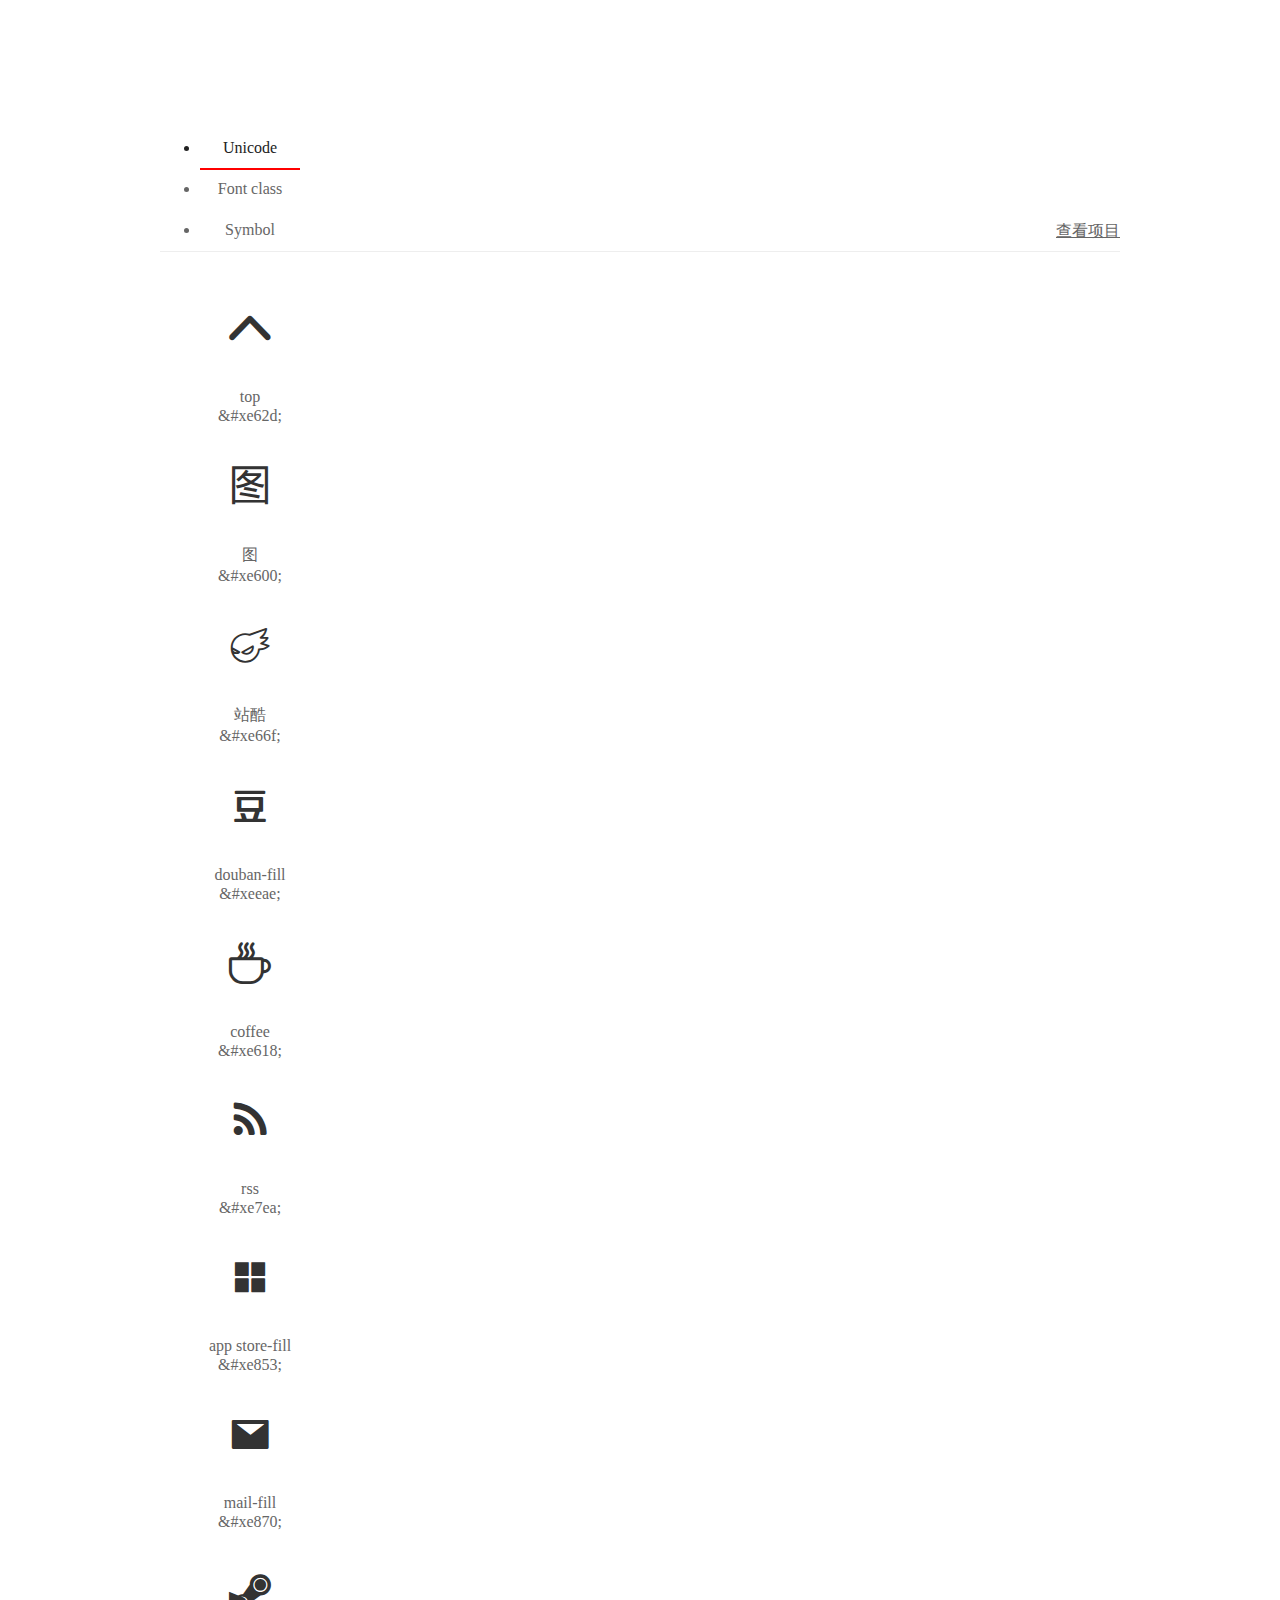
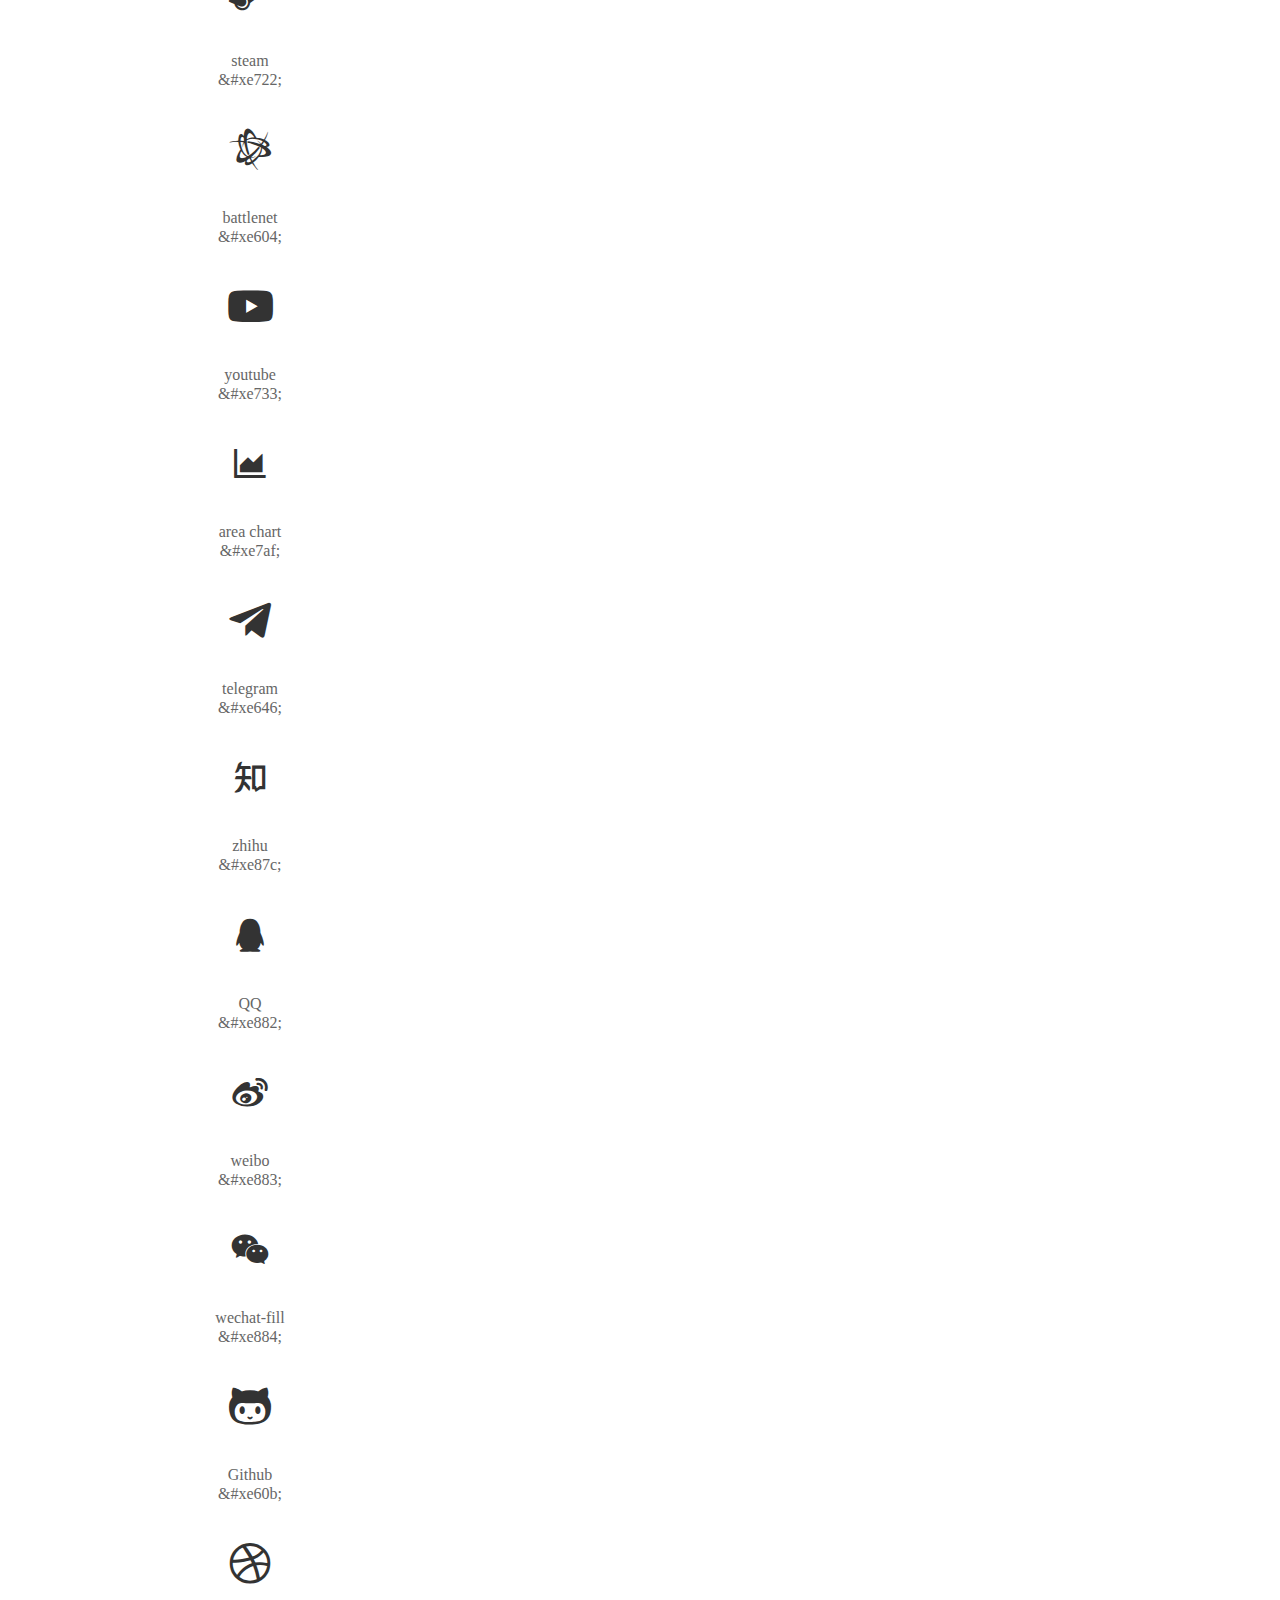
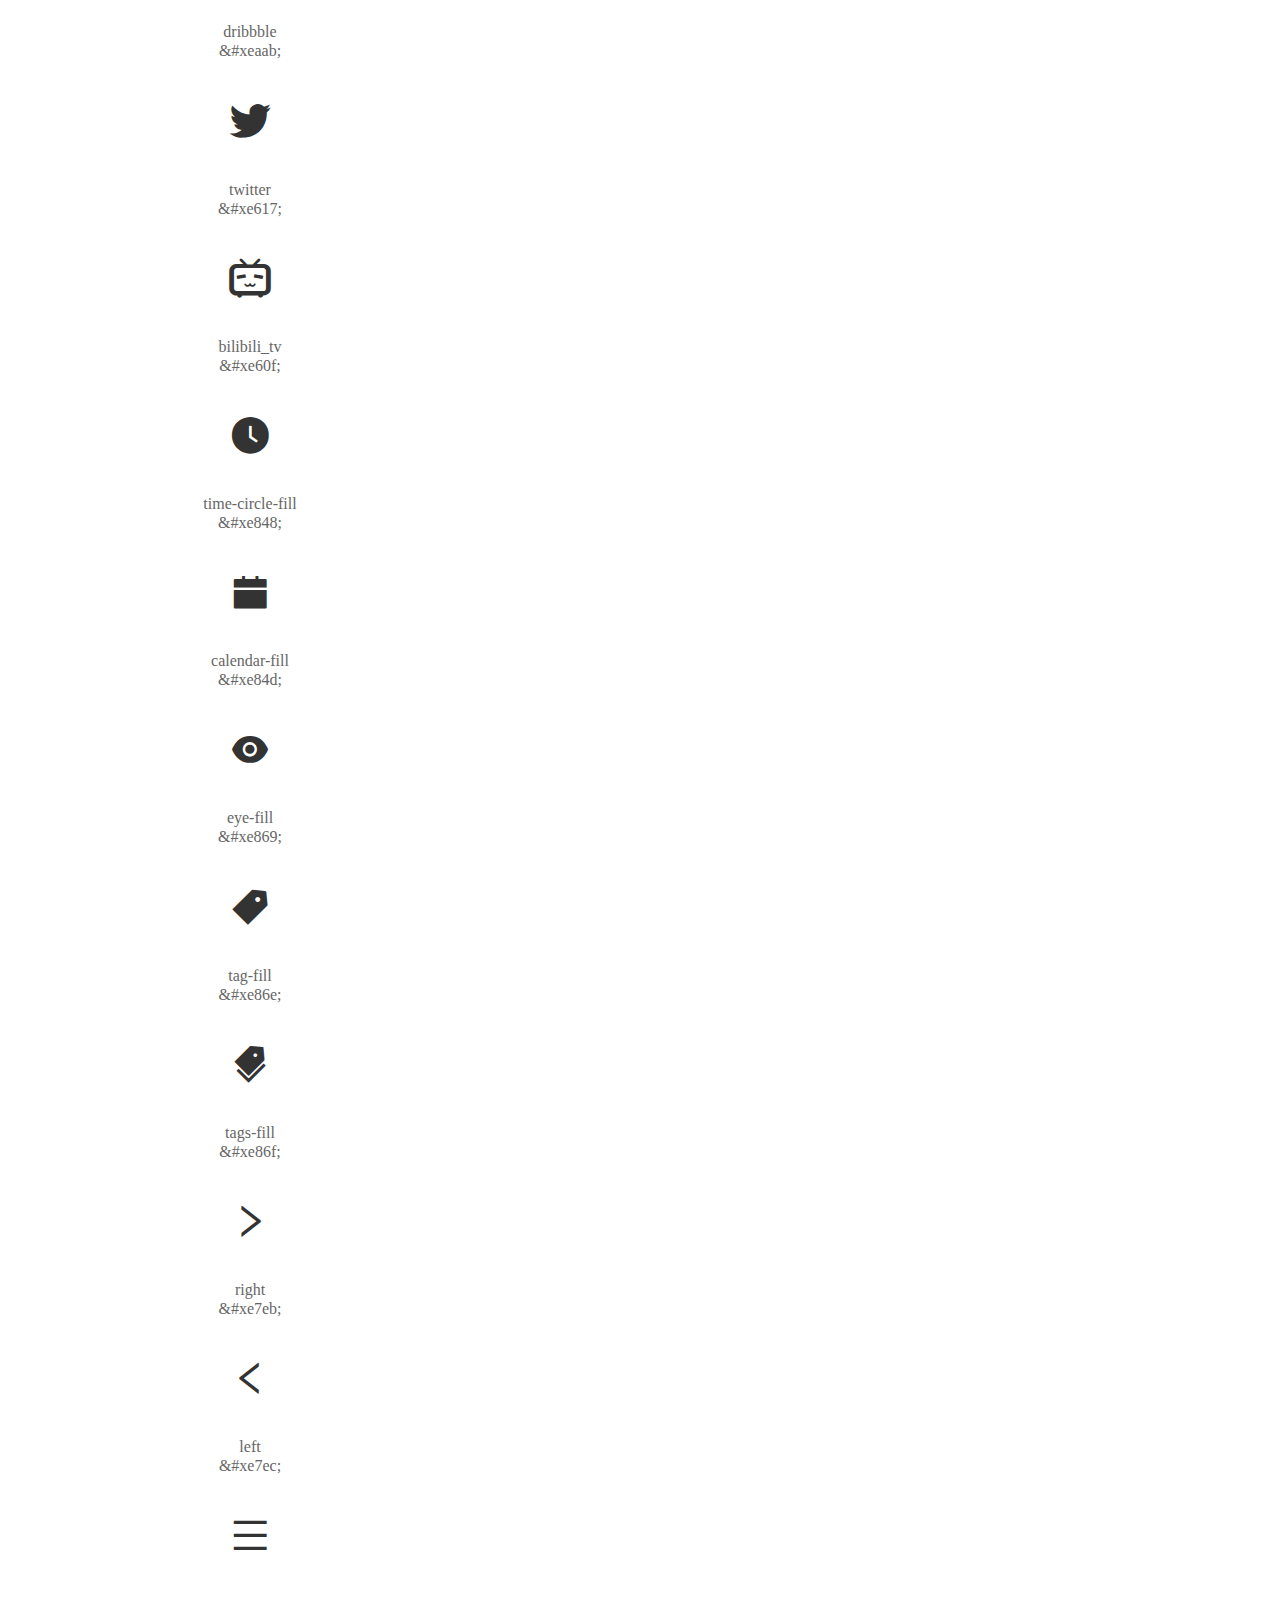
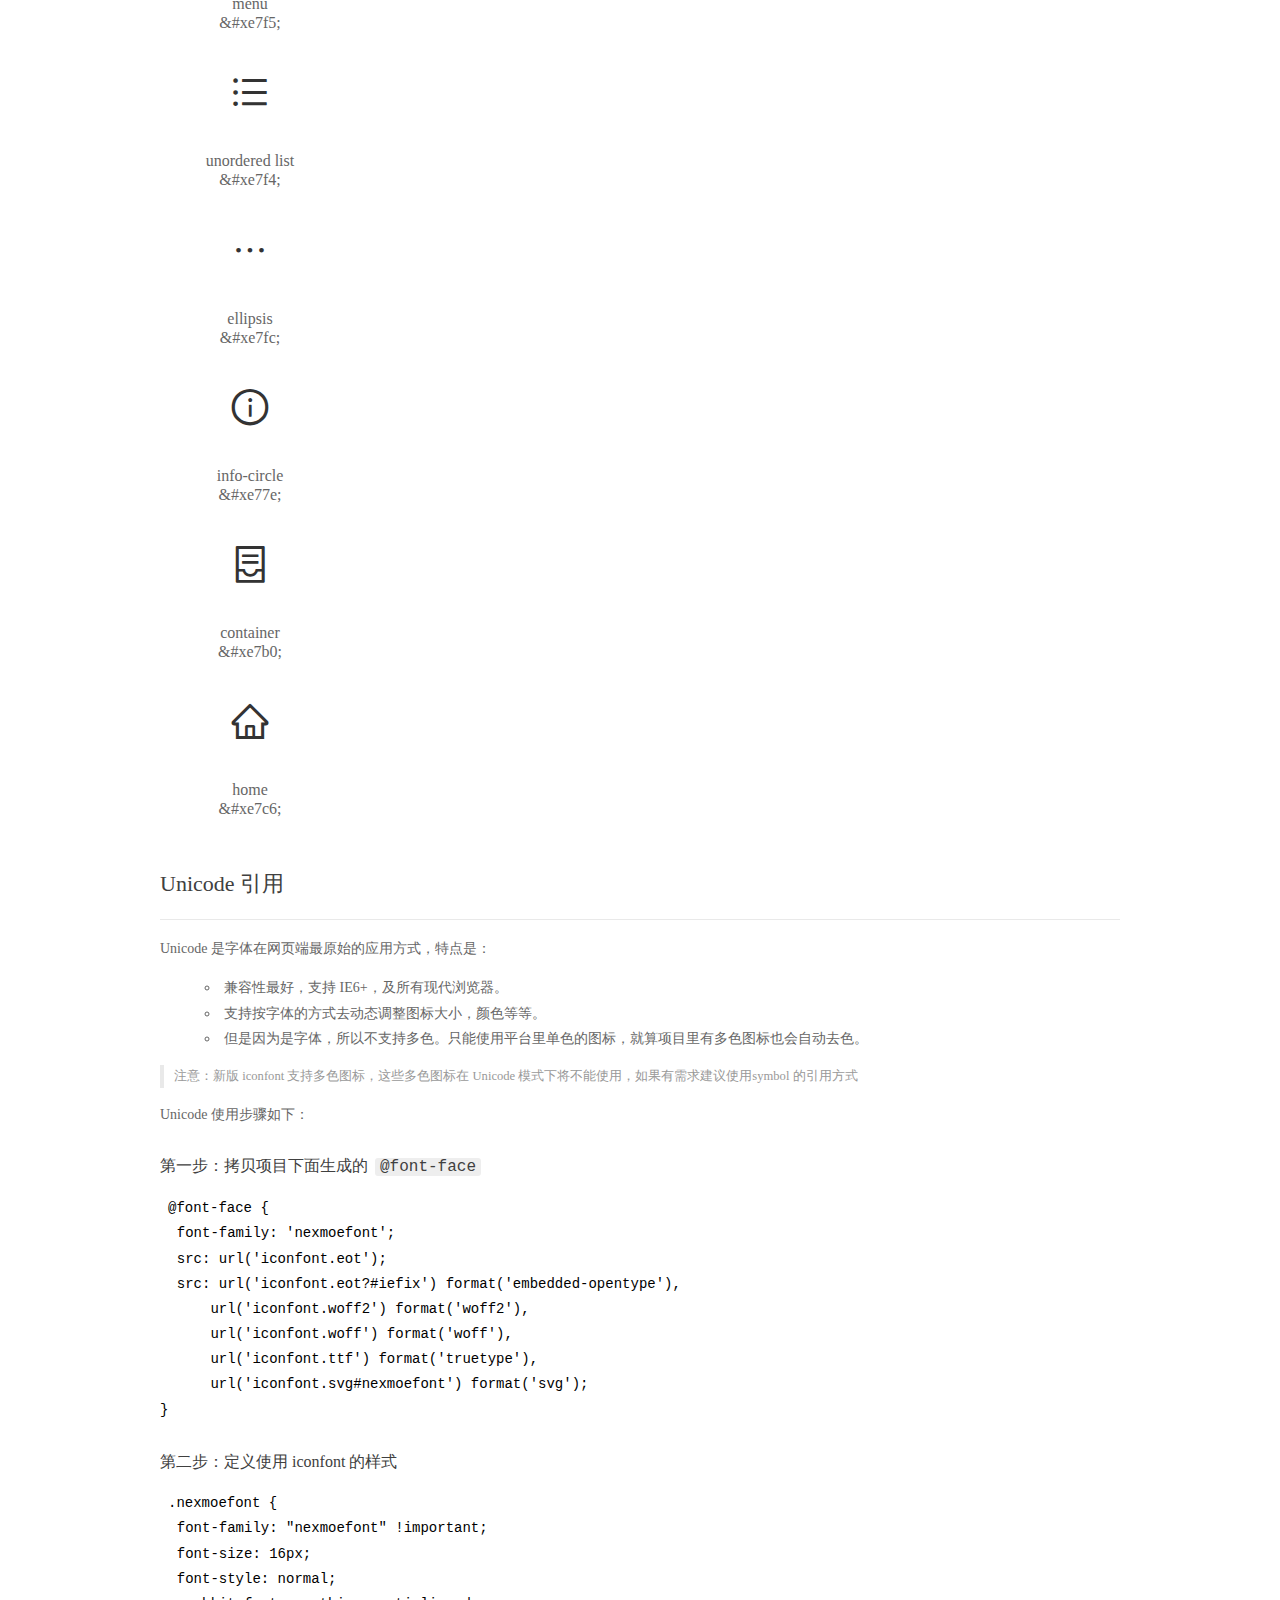
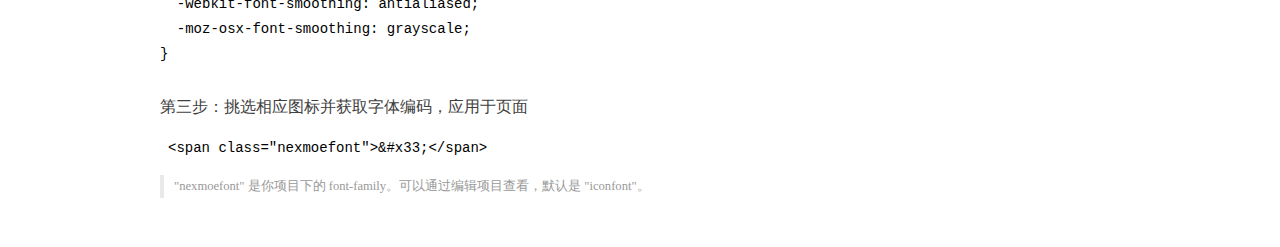
<file: lib/iconfont/demo_index.html>
<!DOCTYPE html>
<html>
<head>
  <meta charset="utf-8"/>
  <title>IconFont Demo</title>
  <link rel="shortcut icon" href="https://img.alicdn.com/tps/i4/TB1_oz6GVXXXXaFXpXXJDFnIXXX-64-64.ico" type="image/x-icon"/>
  <link rel="stylesheet" href="https://g.alicdn.com/thx/cube/1.3.2/cube.min.css">
  <link rel="stylesheet" href="demo.css">
  <link rel="stylesheet" href="iconfont.css">
  <script src="iconfont.js"></script>
  <!-- jQuery -->
  <script src="https://a1.alicdn.com/oss/uploads/2018/12/26/7bfddb60-08e8-11e9-9b04-53e73bb6408b.js"></script>
  <!-- 代码高亮 -->
  <script src="https://a1.alicdn.com/oss/uploads/2018/12/26/a3f714d0-08e6-11e9-8a15-ebf944d7534c.js"></script>
</head>
<body>
  <div class="main">
    <h1 class="logo"><a href="https://www.iconfont.cn/" title="iconfont 首页" target="_blank">&#xe86b;</a></h1>
    <div class="nav-tabs">
      <ul id="tabs" class="dib-box">
        <li class="dib active"><span>Unicode</span></li>
        <li class="dib"><span>Font class</span></li>
        <li class="dib"><span>Symbol</span></li>
      </ul>
      
      <a href="https://www.iconfont.cn/manage/index?manage_type=myprojects&projectId=1038733" target="_blank" class="nav-more">查看项目</a>
      
    </div>
    <div class="tab-container">
      <div class="content unicode" style="display: block;">
          <ul class="icon_lists dib-box">
          
            <li class="dib">
              <span class="icon nexmoefont">&#xe62d;</span>
                <div class="name">top</div>
                <div class="code-name">&amp;#xe62d;</div>
              </li>
          
            <li class="dib">
              <span class="icon nexmoefont">&#xe600;</span>
                <div class="name">图</div>
                <div class="code-name">&amp;#xe600;</div>
              </li>
          
            <li class="dib">
              <span class="icon nexmoefont">&#xe66f;</span>
                <div class="name">站酷</div>
                <div class="code-name">&amp;#xe66f;</div>
              </li>
          
            <li class="dib">
              <span class="icon nexmoefont">&#xeeae;</span>
                <div class="name">douban-fill</div>
                <div class="code-name">&amp;#xeeae;</div>
              </li>
          
            <li class="dib">
              <span class="icon nexmoefont">&#xe618;</span>
                <div class="name">coffee</div>
                <div class="code-name">&amp;#xe618;</div>
              </li>
          
            <li class="dib">
              <span class="icon nexmoefont">&#xe7ea;</span>
                <div class="name">rss</div>
                <div class="code-name">&amp;#xe7ea;</div>
              </li>
          
            <li class="dib">
              <span class="icon nexmoefont">&#xe853;</span>
                <div class="name">app store-fill</div>
                <div class="code-name">&amp;#xe853;</div>
              </li>
          
            <li class="dib">
              <span class="icon nexmoefont">&#xe870;</span>
                <div class="name">mail-fill</div>
                <div class="code-name">&amp;#xe870;</div>
              </li>
          
            <li class="dib">
              <span class="icon nexmoefont">&#xe722;</span>
                <div class="name">steam</div>
                <div class="code-name">&amp;#xe722;</div>
              </li>
          
            <li class="dib">
              <span class="icon nexmoefont">&#xe604;</span>
                <div class="name">battlenet</div>
                <div class="code-name">&amp;#xe604;</div>
              </li>
          
            <li class="dib">
              <span class="icon nexmoefont">&#xe733;</span>
                <div class="name">youtube</div>
                <div class="code-name">&amp;#xe733;</div>
              </li>
          
            <li class="dib">
              <span class="icon nexmoefont">&#xe7af;</span>
                <div class="name">area chart</div>
                <div class="code-name">&amp;#xe7af;</div>
              </li>
          
            <li class="dib">
              <span class="icon nexmoefont">&#xe646;</span>
                <div class="name">telegram</div>
                <div class="code-name">&amp;#xe646;</div>
              </li>
          
            <li class="dib">
              <span class="icon nexmoefont">&#xe87c;</span>
                <div class="name">zhihu</div>
                <div class="code-name">&amp;#xe87c;</div>
              </li>
          
            <li class="dib">
              <span class="icon nexmoefont">&#xe882;</span>
                <div class="name">QQ</div>
                <div class="code-name">&amp;#xe882;</div>
              </li>
          
            <li class="dib">
              <span class="icon nexmoefont">&#xe883;</span>
                <div class="name">weibo</div>
                <div class="code-name">&amp;#xe883;</div>
              </li>
          
            <li class="dib">
              <span class="icon nexmoefont">&#xe884;</span>
                <div class="name">wechat-fill</div>
                <div class="code-name">&amp;#xe884;</div>
              </li>
          
            <li class="dib">
              <span class="icon nexmoefont">&#xe60b;</span>
                <div class="name">Github</div>
                <div class="code-name">&amp;#xe60b;</div>
              </li>
          
            <li class="dib">
              <span class="icon nexmoefont">&#xeaab;</span>
                <div class="name">dribbble</div>
                <div class="code-name">&amp;#xeaab;</div>
              </li>
          
            <li class="dib">
              <span class="icon nexmoefont">&#xe617;</span>
                <div class="name">twitter</div>
                <div class="code-name">&amp;#xe617;</div>
              </li>
          
            <li class="dib">
              <span class="icon nexmoefont">&#xe60f;</span>
                <div class="name">bilibili_tv</div>
                <div class="code-name">&amp;#xe60f;</div>
              </li>
          
            <li class="dib">
              <span class="icon nexmoefont">&#xe848;</span>
                <div class="name">time-circle-fill</div>
                <div class="code-name">&amp;#xe848;</div>
              </li>
          
            <li class="dib">
              <span class="icon nexmoefont">&#xe84d;</span>
                <div class="name">calendar-fill</div>
                <div class="code-name">&amp;#xe84d;</div>
              </li>
          
            <li class="dib">
              <span class="icon nexmoefont">&#xe869;</span>
                <div class="name">eye-fill</div>
                <div class="code-name">&amp;#xe869;</div>
              </li>
          
            <li class="dib">
              <span class="icon nexmoefont">&#xe86e;</span>
                <div class="name">tag-fill</div>
                <div class="code-name">&amp;#xe86e;</div>
              </li>
          
            <li class="dib">
              <span class="icon nexmoefont">&#xe86f;</span>
                <div class="name">tags-fill</div>
                <div class="code-name">&amp;#xe86f;</div>
              </li>
          
            <li class="dib">
              <span class="icon nexmoefont">&#xe7eb;</span>
                <div class="name">right</div>
                <div class="code-name">&amp;#xe7eb;</div>
              </li>
          
            <li class="dib">
              <span class="icon nexmoefont">&#xe7ec;</span>
                <div class="name">left</div>
                <div class="code-name">&amp;#xe7ec;</div>
              </li>
          
            <li class="dib">
              <span class="icon nexmoefont">&#xe7f5;</span>
                <div class="name">menu</div>
                <div class="code-name">&amp;#xe7f5;</div>
              </li>
          
            <li class="dib">
              <span class="icon nexmoefont">&#xe7f4;</span>
                <div class="name">unordered list</div>
                <div class="code-name">&amp;#xe7f4;</div>
              </li>
          
            <li class="dib">
              <span class="icon nexmoefont">&#xe7fc;</span>
                <div class="name">ellipsis</div>
                <div class="code-name">&amp;#xe7fc;</div>
              </li>
          
            <li class="dib">
              <span class="icon nexmoefont">&#xe77e;</span>
                <div class="name">info-circle</div>
                <div class="code-name">&amp;#xe77e;</div>
              </li>
          
            <li class="dib">
              <span class="icon nexmoefont">&#xe7b0;</span>
                <div class="name">container</div>
                <div class="code-name">&amp;#xe7b0;</div>
              </li>
          
            <li class="dib">
              <span class="icon nexmoefont">&#xe7c6;</span>
                <div class="name">home</div>
                <div class="code-name">&amp;#xe7c6;</div>
              </li>
          
          </ul>
          <div class="article markdown">
          <h2 id="unicode-">Unicode 引用</h2>
          <hr>

          <p>Unicode 是字体在网页端最原始的应用方式，特点是：</p>
          <ul>
            <li>兼容性最好，支持 IE6+，及所有现代浏览器。</li>
            <li>支持按字体的方式去动态调整图标大小，颜色等等。</li>
            <li>但是因为是字体，所以不支持多色。只能使用平台里单色的图标，就算项目里有多色图标也会自动去色。</li>
          </ul>
          <blockquote>
            <p>注意：新版 iconfont 支持多色图标，这些多色图标在 Unicode 模式下将不能使用，如果有需求建议使用symbol 的引用方式</p>
          </blockquote>
          <p>Unicode 使用步骤如下：</p>
          <h3 id="-font-face">第一步：拷贝项目下面生成的 <code>@font-face</code></h3>
<pre><code class="language-css"
>@font-face {
  font-family: 'nexmoefont';
  src: url('iconfont.eot');
  src: url('iconfont.eot?#iefix') format('embedded-opentype'),
      url('iconfont.woff2') format('woff2'),
      url('iconfont.woff') format('woff'),
      url('iconfont.ttf') format('truetype'),
      url('iconfont.svg#nexmoefont') format('svg');
}
</code></pre>
          <h3 id="-iconfont-">第二步：定义使用 iconfont 的样式</h3>
<pre><code class="language-css"
>.nexmoefont {
  font-family: "nexmoefont" !important;
  font-size: 16px;
  font-style: normal;
  -webkit-font-smoothing: antialiased;
  -moz-osx-font-smoothing: grayscale;
}
</code></pre>
          <h3 id="-">第三步：挑选相应图标并获取字体编码，应用于页面</h3>
<pre>
<code class="language-html"
>&lt;span class="nexmoefont"&gt;&amp;#x33;&lt;/span&gt;
</code></pre>
          <blockquote>
            <p>"nexmoefont" 是你项目下的 font-family。可以通过编辑项目查看，默认是 "iconfont"。</p>
          </blockquote>
          </div>
      </div>
      <div class="content font-class">
        <ul class="icon_lists dib-box">
          
          <li class="dib">
            <span class="icon nexmoefont icon-caret-top"></span>
            <div class="name">
              top
            </div>
            <div class="code-name">.icon-caret-top
            </div>
          </li>
          
          <li class="dib">
            <span class="icon nexmoefont icon-tuchong"></span>
            <div class="name">
              图
            </div>
            <div class="code-name">.icon-tuchong
            </div>
          </li>
          
          <li class="dib">
            <span class="icon nexmoefont icon-zhanku"></span>
            <div class="name">
              站酷
            </div>
            <div class="code-name">.icon-zhanku
            </div>
          </li>
          
          <li class="dib">
            <span class="icon nexmoefont icon-douban-fill"></span>
            <div class="name">
              douban-fill
            </div>
            <div class="code-name">.icon-douban-fill
            </div>
          </li>
          
          <li class="dib">
            <span class="icon nexmoefont icon-coffee"></span>
            <div class="name">
              coffee
            </div>
            <div class="code-name">.icon-coffee
            </div>
          </li>
          
          <li class="dib">
            <span class="icon nexmoefont icon-rss"></span>
            <div class="name">
              rss
            </div>
            <div class="code-name">.icon-rss
            </div>
          </li>
          
          <li class="dib">
            <span class="icon nexmoefont icon-appstore-fill"></span>
            <div class="name">
              app store-fill
            </div>
            <div class="code-name">.icon-appstore-fill
            </div>
          </li>
          
          <li class="dib">
            <span class="icon nexmoefont icon-mail-fill"></span>
            <div class="name">
              mail-fill
            </div>
            <div class="code-name">.icon-mail-fill
            </div>
          </li>
          
          <li class="dib">
            <span class="icon nexmoefont icon-steam"></span>
            <div class="name">
              steam
            </div>
            <div class="code-name">.icon-steam
            </div>
          </li>
          
          <li class="dib">
            <span class="icon nexmoefont icon-battlenet"></span>
            <div class="name">
              battlenet
            </div>
            <div class="code-name">.icon-battlenet
            </div>
          </li>
          
          <li class="dib">
            <span class="icon nexmoefont icon-youtube"></span>
            <div class="name">
              youtube
            </div>
            <div class="code-name">.icon-youtube
            </div>
          </li>
          
          <li class="dib">
            <span class="icon nexmoefont icon-areachart"></span>
            <div class="name">
              area chart
            </div>
            <div class="code-name">.icon-areachart
            </div>
          </li>
          
          <li class="dib">
            <span class="icon nexmoefont icon-telegram"></span>
            <div class="name">
              telegram
            </div>
            <div class="code-name">.icon-telegram
            </div>
          </li>
          
          <li class="dib">
            <span class="icon nexmoefont icon-zhihu"></span>
            <div class="name">
              zhihu
            </div>
            <div class="code-name">.icon-zhihu
            </div>
          </li>
          
          <li class="dib">
            <span class="icon nexmoefont icon-QQ"></span>
            <div class="name">
              QQ
            </div>
            <div class="code-name">.icon-QQ
            </div>
          </li>
          
          <li class="dib">
            <span class="icon nexmoefont icon-weibo"></span>
            <div class="name">
              weibo
            </div>
            <div class="code-name">.icon-weibo
            </div>
          </li>
          
          <li class="dib">
            <span class="icon nexmoefont icon-wechat-fill"></span>
            <div class="name">
              wechat-fill
            </div>
            <div class="code-name">.icon-wechat-fill
            </div>
          </li>
          
          <li class="dib">
            <span class="icon nexmoefont icon-github"></span>
            <div class="name">
              Github
            </div>
            <div class="code-name">.icon-github
            </div>
          </li>
          
          <li class="dib">
            <span class="icon nexmoefont icon-dribbble"></span>
            <div class="name">
              dribbble
            </div>
            <div class="code-name">.icon-dribbble
            </div>
          </li>
          
          <li class="dib">
            <span class="icon nexmoefont icon-twitter"></span>
            <div class="name">
              twitter
            </div>
            <div class="code-name">.icon-twitter
            </div>
          </li>
          
          <li class="dib">
            <span class="icon nexmoefont icon-bilibili"></span>
            <div class="name">
              bilibili_tv
            </div>
            <div class="code-name">.icon-bilibili
            </div>
          </li>
          
          <li class="dib">
            <span class="icon nexmoefont icon-time-circle-fill"></span>
            <div class="name">
              time-circle-fill
            </div>
            <div class="code-name">.icon-time-circle-fill
            </div>
          </li>
          
          <li class="dib">
            <span class="icon nexmoefont icon-calendar-fill"></span>
            <div class="name">
              calendar-fill
            </div>
            <div class="code-name">.icon-calendar-fill
            </div>
          </li>
          
          <li class="dib">
            <span class="icon nexmoefont icon-eye-fill"></span>
            <div class="name">
              eye-fill
            </div>
            <div class="code-name">.icon-eye-fill
            </div>
          </li>
          
          <li class="dib">
            <span class="icon nexmoefont icon-tag-fill"></span>
            <div class="name">
              tag-fill
            </div>
            <div class="code-name">.icon-tag-fill
            </div>
          </li>
          
          <li class="dib">
            <span class="icon nexmoefont icon-tags-fill"></span>
            <div class="name">
              tags-fill
            </div>
            <div class="code-name">.icon-tags-fill
            </div>
          </li>
          
          <li class="dib">
            <span class="icon nexmoefont icon-right"></span>
            <div class="name">
              right
            </div>
            <div class="code-name">.icon-right
            </div>
          </li>
          
          <li class="dib">
            <span class="icon nexmoefont icon-left"></span>
            <div class="name">
              left
            </div>
            <div class="code-name">.icon-left
            </div>
          </li>
          
          <li class="dib">
            <span class="icon nexmoefont icon-menu"></span>
            <div class="name">
              menu
            </div>
            <div class="code-name">.icon-menu
            </div>
          </li>
          
          <li class="dib">
            <span class="icon nexmoefont icon-unorderedlist"></span>
            <div class="name">
              unordered list
            </div>
            <div class="code-name">.icon-unorderedlist
            </div>
          </li>
          
          <li class="dib">
            <span class="icon nexmoefont icon-ellipsis"></span>
            <div class="name">
              ellipsis
            </div>
            <div class="code-name">.icon-ellipsis
            </div>
          </li>
          
          <li class="dib">
            <span class="icon nexmoefont icon-info-circle"></span>
            <div class="name">
              info-circle
            </div>
            <div class="code-name">.icon-info-circle
            </div>
          </li>
          
          <li class="dib">
            <span class="icon nexmoefont icon-container"></span>
            <div class="name">
              container
            </div>
            <div class="code-name">.icon-container
            </div>
          </li>
          
          <li class="dib">
            <span class="icon nexmoefont icon-home"></span>
            <div class="name">
              home
            </div>
            <div class="code-name">.icon-home
            </div>
          </li>
          
        </ul>
        <div class="article markdown">
        <h2 id="font-class-">font-class 引用</h2>
        <hr>

        <p>font-class 是 Unicode 使用方式的一种变种，主要是解决 Unicode 书写不直观，语意不明确的问题。</p>
        <p>与 Unicode 使用方式相比，具有如下特点：</p>
        <ul>
          <li>兼容性良好，支持 IE8+，及所有现代浏览器。</li>
          <li>相比于 Unicode 语意明确，书写更直观。可以很容易分辨这个 icon 是什么。</li>
          <li>因为使用 class 来定义图标，所以当要替换图标时，只需要修改 class 里面的 Unicode 引用。</li>
          <li>不过因为本质上还是使用的字体，所以多色图标还是不支持的。</li>
        </ul>
        <p>使用步骤如下：</p>
        <h3 id="-fontclass-">第一步：引入项目下面生成的 fontclass 代码：</h3>
<pre><code class="language-html">&lt;link rel="stylesheet" href="./iconfont.css"&gt;
</code></pre>
        <h3 id="-">第二步：挑选相应图标并获取类名，应用于页面：</h3>
<pre><code class="language-html">&lt;span class="nexmoefont icon-xxx"&gt;&lt;/span&gt;
</code></pre>
        <blockquote>
          <p>"
            nexmoefont" 是你项目下的 font-family。可以通过编辑项目查看，默认是 "iconfont"。</p>
        </blockquote>
      </div>
      </div>
      <div class="content symbol">
          <ul class="icon_lists dib-box">
          
            <li class="dib">
                <svg class="icon svg-icon" aria-hidden="true">
                  <use xlink:href="#icon-caret-top"></use>
                </svg>
                <div class="name">top</div>
                <div class="code-name">#icon-caret-top</div>
            </li>
          
            <li class="dib">
                <svg class="icon svg-icon" aria-hidden="true">
                  <use xlink:href="#icon-tuchong"></use>
                </svg>
                <div class="name">图</div>
                <div class="code-name">#icon-tuchong</div>
            </li>
          
            <li class="dib">
                <svg class="icon svg-icon" aria-hidden="true">
                  <use xlink:href="#icon-zhanku"></use>
                </svg>
                <div class="name">站酷</div>
                <div class="code-name">#icon-zhanku</div>
            </li>
          
            <li class="dib">
                <svg class="icon svg-icon" aria-hidden="true">
                  <use xlink:href="#icon-douban-fill"></use>
                </svg>
                <div class="name">douban-fill</div>
                <div class="code-name">#icon-douban-fill</div>
            </li>
          
            <li class="dib">
                <svg class="icon svg-icon" aria-hidden="true">
                  <use xlink:href="#icon-coffee"></use>
                </svg>
                <div class="name">coffee</div>
                <div class="code-name">#icon-coffee</div>
            </li>
          
            <li class="dib">
                <svg class="icon svg-icon" aria-hidden="true">
                  <use xlink:href="#icon-rss"></use>
                </svg>
                <div class="name">rss</div>
                <div class="code-name">#icon-rss</div>
            </li>
          
            <li class="dib">
                <svg class="icon svg-icon" aria-hidden="true">
                  <use xlink:href="#icon-appstore-fill"></use>
                </svg>
                <div class="name">app store-fill</div>
                <div class="code-name">#icon-appstore-fill</div>
            </li>
          
            <li class="dib">
                <svg class="icon svg-icon" aria-hidden="true">
                  <use xlink:href="#icon-mail-fill"></use>
                </svg>
                <div class="name">mail-fill</div>
                <div class="code-name">#icon-mail-fill</div>
            </li>
          
            <li class="dib">
                <svg class="icon svg-icon" aria-hidden="true">
                  <use xlink:href="#icon-steam"></use>
                </svg>
                <div class="name">steam</div>
                <div class="code-name">#icon-steam</div>
            </li>
          
            <li class="dib">
                <svg class="icon svg-icon" aria-hidden="true">
                  <use xlink:href="#icon-battlenet"></use>
                </svg>
                <div class="name">battlenet</div>
                <div class="code-name">#icon-battlenet</div>
            </li>
          
            <li class="dib">
                <svg class="icon svg-icon" aria-hidden="true">
                  <use xlink:href="#icon-youtube"></use>
                </svg>
                <div class="name">youtube</div>
                <div class="code-name">#icon-youtube</div>
            </li>
          
            <li class="dib">
                <svg class="icon svg-icon" aria-hidden="true">
                  <use xlink:href="#icon-areachart"></use>
                </svg>
                <div class="name">area chart</div>
                <div class="code-name">#icon-areachart</div>
            </li>
          
            <li class="dib">
                <svg class="icon svg-icon" aria-hidden="true">
                  <use xlink:href="#icon-telegram"></use>
                </svg>
                <div class="name">telegram</div>
                <div class="code-name">#icon-telegram</div>
            </li>
          
            <li class="dib">
                <svg class="icon svg-icon" aria-hidden="true">
                  <use xlink:href="#icon-zhihu"></use>
                </svg>
                <div class="name">zhihu</div>
                <div class="code-name">#icon-zhihu</div>
            </li>
          
            <li class="dib">
                <svg class="icon svg-icon" aria-hidden="true">
                  <use xlink:href="#icon-QQ"></use>
                </svg>
                <div class="name">QQ</div>
                <div class="code-name">#icon-QQ</div>
            </li>
          
            <li class="dib">
                <svg class="icon svg-icon" aria-hidden="true">
                  <use xlink:href="#icon-weibo"></use>
                </svg>
                <div class="name">weibo</div>
                <div class="code-name">#icon-weibo</div>
            </li>
          
            <li class="dib">
                <svg class="icon svg-icon" aria-hidden="true">
                  <use xlink:href="#icon-wechat-fill"></use>
                </svg>
                <div class="name">wechat-fill</div>
                <div class="code-name">#icon-wechat-fill</div>
            </li>
          
            <li class="dib">
                <svg class="icon svg-icon" aria-hidden="true">
                  <use xlink:href="#icon-github"></use>
                </svg>
                <div class="name">Github</div>
                <div class="code-name">#icon-github</div>
            </li>
          
            <li class="dib">
                <svg class="icon svg-icon" aria-hidden="true">
                  <use xlink:href="#icon-dribbble"></use>
                </svg>
                <div class="name">dribbble</div>
                <div class="code-name">#icon-dribbble</div>
            </li>
          
            <li class="dib">
                <svg class="icon svg-icon" aria-hidden="true">
                  <use xlink:href="#icon-twitter"></use>
                </svg>
                <div class="name">twitter</div>
                <div class="code-name">#icon-twitter</div>
            </li>
          
            <li class="dib">
                <svg class="icon svg-icon" aria-hidden="true">
                  <use xlink:href="#icon-bilibili"></use>
                </svg>
                <div class="name">bilibili_tv</div>
                <div class="code-name">#icon-bilibili</div>
            </li>
          
            <li class="dib">
                <svg class="icon svg-icon" aria-hidden="true">
                  <use xlink:href="#icon-time-circle-fill"></use>
                </svg>
                <div class="name">time-circle-fill</div>
                <div class="code-name">#icon-time-circle-fill</div>
            </li>
          
            <li class="dib">
                <svg class="icon svg-icon" aria-hidden="true">
                  <use xlink:href="#icon-calendar-fill"></use>
                </svg>
                <div class="name">calendar-fill</div>
                <div class="code-name">#icon-calendar-fill</div>
            </li>
          
            <li class="dib">
                <svg class="icon svg-icon" aria-hidden="true">
                  <use xlink:href="#icon-eye-fill"></use>
                </svg>
                <div class="name">eye-fill</div>
                <div class="code-name">#icon-eye-fill</div>
            </li>
          
            <li class="dib">
                <svg class="icon svg-icon" aria-hidden="true">
                  <use xlink:href="#icon-tag-fill"></use>
                </svg>
                <div class="name">tag-fill</div>
                <div class="code-name">#icon-tag-fill</div>
            </li>
          
            <li class="dib">
                <svg class="icon svg-icon" aria-hidden="true">
                  <use xlink:href="#icon-tags-fill"></use>
                </svg>
                <div class="name">tags-fill</div>
                <div class="code-name">#icon-tags-fill</div>
            </li>
          
            <li class="dib">
                <svg class="icon svg-icon" aria-hidden="true">
                  <use xlink:href="#icon-right"></use>
                </svg>
                <div class="name">right</div>
                <div class="code-name">#icon-right</div>
            </li>
          
            <li class="dib">
                <svg class="icon svg-icon" aria-hidden="true">
                  <use xlink:href="#icon-left"></use>
                </svg>
                <div class="name">left</div>
                <div class="code-name">#icon-left</div>
            </li>
          
            <li class="dib">
                <svg class="icon svg-icon" aria-hidden="true">
                  <use xlink:href="#icon-menu"></use>
                </svg>
                <div class="name">menu</div>
                <div class="code-name">#icon-menu</div>
            </li>
          
            <li class="dib">
                <svg class="icon svg-icon" aria-hidden="true">
                  <use xlink:href="#icon-unorderedlist"></use>
                </svg>
                <div class="name">unordered list</div>
                <div class="code-name">#icon-unorderedlist</div>
            </li>
          
            <li class="dib">
                <svg class="icon svg-icon" aria-hidden="true">
                  <use xlink:href="#icon-ellipsis"></use>
                </svg>
                <div class="name">ellipsis</div>
                <div class="code-name">#icon-ellipsis</div>
            </li>
          
            <li class="dib">
                <svg class="icon svg-icon" aria-hidden="true">
                  <use xlink:href="#icon-info-circle"></use>
                </svg>
                <div class="name">info-circle</div>
                <div class="code-name">#icon-info-circle</div>
            </li>
          
            <li class="dib">
                <svg class="icon svg-icon" aria-hidden="true">
                  <use xlink:href="#icon-container"></use>
                </svg>
                <div class="name">container</div>
                <div class="code-name">#icon-container</div>
            </li>
          
            <li class="dib">
                <svg class="icon svg-icon" aria-hidden="true">
                  <use xlink:href="#icon-home"></use>
                </svg>
                <div class="name">home</div>
                <div class="code-name">#icon-home</div>
            </li>
          
          </ul>
          <div class="article markdown">
          <h2 id="symbol-">Symbol 引用</h2>
          <hr>

          <p>这是一种全新的使用方式，应该说这才是未来的主流，也是平台目前推荐的用法。相关介绍可以参考这篇<a href="">文章</a>
            这种用法其实是做了一个 SVG 的集合，与另外两种相比具有如下特点：</p>
          <ul>
            <li>支持多色图标了，不再受单色限制。</li>
            <li>通过一些技巧，支持像字体那样，通过 <code>font-size</code>, <code>color</code> 来调整样式。</li>
            <li>兼容性较差，支持 IE9+，及现代浏览器。</li>
            <li>浏览器渲染 SVG 的性能一般，还不如 png。</li>
          </ul>
          <p>使用步骤如下：</p>
          <h3 id="-symbol-">第一步：引入项目下面生成的 symbol 代码：</h3>
<pre><code class="language-html">&lt;script src="./iconfont.js"&gt;&lt;/script&gt;
</code></pre>
          <h3 id="-css-">第二步：加入通用 CSS 代码（引入一次就行）：</h3>
<pre><code class="language-html">&lt;style&gt;
.icon {
  width: 1em;
  height: 1em;
  vertical-align: -0.15em;
  fill: currentColor;
  overflow: hidden;
}
&lt;/style&gt;
</code></pre>
          <h3 id="-">第三步：挑选相应图标并获取类名，应用于页面：</h3>
<pre><code class="language-html">&lt;svg class="icon" aria-hidden="true"&gt;
  &lt;use xlink:href="#icon-xxx"&gt;&lt;/use&gt;
&lt;/svg&gt;
</code></pre>
          </div>
      </div>

    </div>
  </div>
  <script>
  $(document).ready(function () {
      $('.tab-container .content:first').show()

      $('#tabs li').click(function (e) {
        var tabContent = $('.tab-container .content')
        var index = $(this).index()

        if ($(this).hasClass('active')) {
          return
        } else {
          $('#tabs li').removeClass('active')
          $(this).addClass('active')

          tabContent.hide().eq(index).fadeIn()
        }
      })
    })
  </script>
</body>
</html>
</file>
<file: lib/iconfont/demo.css>
/* Logo 字体 */
@font-face {
  font-family: "iconfont logo";
  src: url('https://at.alicdn.com/t/font_985780_km7mi63cihi.eot?t=1545807318834');
  src: url('https://at.alicdn.com/t/font_985780_km7mi63cihi.eot?t=1545807318834#iefix') format('embedded-opentype'),
    url('https://at.alicdn.com/t/font_985780_km7mi63cihi.woff?t=1545807318834') format('woff'),
    url('https://at.alicdn.com/t/font_985780_km7mi63cihi.ttf?t=1545807318834') format('truetype'),
    url('https://at.alicdn.com/t/font_985780_km7mi63cihi.svg?t=1545807318834#iconfont') format('svg');
}

.logo {
  font-family: "iconfont logo";
  font-size: 160px;
  font-style: normal;
  -webkit-font-smoothing: antialiased;
  -moz-osx-font-smoothing: grayscale;
}

/* tabs */
.nav-tabs {
  position: relative;
}

.nav-tabs .nav-more {
  position: absolute;
  right: 0;
  bottom: 0;
  height: 42px;
  line-height: 42px;
  color: #666;
}

#tabs {
  border-bottom: 1px solid #eee;
}

#tabs li {
  cursor: pointer;
  width: 100px;
  height: 40px;
  line-height: 40px;
  text-align: center;
  font-size: 16px;
  border-bottom: 2px solid transparent;
  position: relative;
  z-index: 1;
  margin-bottom: -1px;
  color: #666;
}


#tabs .active {
  border-bottom-color: #f00;
  color: #222;
}

.tab-container .content {
  display: none;
}

/* 页面布局 */
.main {
  padding: 30px 100px;
  width: 960px;
  margin: 0 auto;
}

.main .logo {
  color: #333;
  text-align: left;
  margin-bottom: 30px;
  line-height: 1;
  height: 110px;
  margin-top: -50px;
  overflow: hidden;
  *zoom: 1;
}

.main .logo a {
  font-size: 160px;
  color: #333;
}

.helps {
  margin-top: 40px;
}

.helps pre {
  padding: 20px;
  margin: 10px 0;
  border: solid 1px #e7e1cd;
  background-color: #fffdef;
  overflow: auto;
}

.icon_lists {
  width: 100% !important;
  overflow: hidden;
  *zoom: 1;
}

.icon_lists li {
  width: 100px;
  margin-bottom: 10px;
  margin-right: 20px;
  text-align: center;
  list-style: none !important;
  cursor: default;
}

.icon_lists li .code-name {
  line-height: 1.2;
}

.icon_lists .icon {
  display: block;
  height: 100px;
  line-height: 100px;
  font-size: 42px;
  margin: 10px auto;
  color: #333;
  -webkit-transition: font-size 0.25s linear, width 0.25s linear;
  -moz-transition: font-size 0.25s linear, width 0.25s linear;
  transition: font-size 0.25s linear, width 0.25s linear;
}

.icon_lists .icon:hover {
  font-size: 100px;
}

.icon_lists .svg-icon {
  /* 通过设置 font-size 来改变图标大小 */
  width: 1em;
  /* 图标和文字相邻时，垂直对齐 */
  vertical-align: -0.15em;
  /* 通过设置 color 来改变 SVG 的颜色/fill */
  fill: currentColor;
  /* path 和 stroke 溢出 viewBox 部分在 IE 下会显示
      normalize.css 中也包含这行 */
  overflow: hidden;
}

.icon_lists li .name,
.icon_lists li .code-name {
  color: #666;
}

/* markdown 样式 */
.markdown {
  color: #666;
  font-size: 14px;
  line-height: 1.8;
}

.highlight {
  line-height: 1.5;
}

.markdown img {
  vertical-align: middle;
  max-width: 100%;
}

.markdown h1 {
  color: #404040;
  font-weight: 500;
  line-height: 40px;
  margin-bottom: 24px;
}

.markdown h2,
.markdown h3,
.markdown h4,
.markdown h5,
.markdown h6 {
  color: #404040;
  margin: 1.6em 0 0.6em 0;
  font-weight: 500;
  clear: both;
}

.markdown h1 {
  font-size: 28px;
}

.markdown h2 {
  font-size: 22px;
}

.markdown h3 {
  font-size: 16px;
}

.markdown h4 {
  font-size: 14px;
}

.markdown h5 {
  font-size: 12px;
}

.markdown h6 {
  font-size: 12px;
}

.markdown hr {
  height: 1px;
  border: 0;
  background: #e9e9e9;
  margin: 16px 0;
  clear: both;
}

.markdown p {
  margin: 1em 0;
}

.markdown>p,
.markdown>blockquote,
.markdown>.highlight,
.markdown>ol,
.markdown>ul {
  width: 80%;
}

.markdown ul>li {
  list-style: circle;
}

.markdown>ul li,
.markdown blockquote ul>li {
  margin-left: 20px;
  padding-left: 4px;
}

.markdown>ul li p,
.markdown>ol li p {
  margin: 0.6em 0;
}

.markdown ol>li {
  list-style: decimal;
}

.markdown>ol li,
.markdown blockquote ol>li {
  margin-left: 20px;
  padding-left: 4px;
}

.markdown code {
  margin: 0 3px;
  padding: 0 5px;
  background: #eee;
  border-radius: 3px;
}

.markdown strong,
.markdown b {
  font-weight: 600;
}

.markdown>table {
  border-collapse: collapse;
  border-spacing: 0px;
  empty-cells: show;
  border: 1px solid #e9e9e9;
  width: 95%;
  margin-bottom: 24px;
}

.markdown>table th {
  white-space: nowrap;
  color: #333;
  font-weight: 600;
}

.markdown>table th,
.markdown>table td {
  border: 1px solid #e9e9e9;
  padding: 8px 16px;
  text-align: left;
}

.markdown>table th {
  background: #F7F7F7;
}

.markdown blockquote {
  font-size: 90%;
  color: #999;
  border-left: 4px solid #e9e9e9;
  padding-left: 0.8em;
  margin: 1em 0;
}

.markdown blockquote p {
  margin: 0;
}

.markdown .anchor {
  opacity: 0;
  transition: opacity 0.3s ease;
  margin-left: 8px;
}

.markdown .waiting {
  color: #ccc;
}

.markdown h1:hover .anchor,
.markdown h2:hover .anchor,
.markdown h3:hover .anchor,
.markdown h4:hover .anchor,
.markdown h5:hover .anchor,
.markdown h6:hover .anchor {
  opacity: 1;
  display: inline-block;
}

.markdown>br,
.markdown>p>br {
  clear: both;
}


.hljs {
  display: block;
  background: white;
  padding: 0.5em;
  color: #333333;
  overflow-x: auto;
}

.hljs-comment,
.hljs-meta {
  color: #969896;
}

.hljs-string,
.hljs-variable,
.hljs-template-variable,
.hljs-strong,
.hljs-emphasis,
.hljs-quote {
  color: #df5000;
}

.hljs-keyword,
.hljs-selector-tag,
.hljs-type {
  color: #a71d5d;
}

.hljs-literal,
.hljs-symbol,
.hljs-bullet,
.hljs-attribute {
  color: #0086b3;
}

.hljs-section,
.hljs-name {
  color: #63a35c;
}

.hljs-tag {
  color: #333333;
}

.hljs-title,
.hljs-attr,
.hljs-selector-id,
.hljs-selector-class,
.hljs-selector-attr,
.hljs-selector-pseudo {
  color: #795da3;
}

.hljs-addition {
  color: #55a532;
  background-color: #eaffea;
}

.hljs-deletion {
  color: #bd2c00;
  background-color: #ffecec;
}

.hljs-link {
  text-decoration: underline;
}

/* 代码高亮 */
/* PrismJS 1.15.0
https://prismjs.com/download.html#themes=prism&languages=markup+css+clike+javascript */
/**
 * prism.js default theme for JavaScript, CSS and HTML
 * Based on dabblet (http://dabblet.com)
 * @author Lea Verou
 */
code[class*="language-"],
pre[class*="language-"] {
  color: black;
  background: none;
  text-shadow: 0 1px white;
  font-family: Consolas, Monaco, 'Andale Mono', 'Ubuntu Mono', monospace;
  text-align: left;
  white-space: pre;
  word-spacing: normal;
  word-break: normal;
  word-wrap: normal;
  line-height: 1.5;

  -moz-tab-size: 4;
  -o-tab-size: 4;
  tab-size: 4;

  -webkit-hyphens: none;
  -moz-hyphens: none;
  -ms-hyphens: none;
  hyphens: none;
}

pre[class*="language-"]::-moz-selection,
pre[class*="language-"] ::-moz-selection,
code[class*="language-"]::-moz-selection,
code[class*="language-"] ::-moz-selection {
  text-shadow: none;
  background: #b3d4fc;
}

pre[class*="language-"]::selection,
pre[class*="language-"] ::selection,
code[class*="language-"]::selection,
code[class*="language-"] ::selection {
  text-shadow: none;
  background: #b3d4fc;
}

@media print {

  code[class*="language-"],
  pre[class*="language-"] {
    text-shadow: none;
  }
}

/* Code blocks */
pre[class*="language-"] {
  padding: 1em;
  margin: .5em 0;
  overflow: auto;
}

:not(pre)>code[class*="language-"],
pre[class*="language-"] {
  background: #f5f2f0;
}

/* Inline code */
:not(pre)>code[class*="language-"] {
  padding: .1em;
  border-radius: .3em;
  white-space: normal;
}

.token.comment,
.token.prolog,
.token.doctype,
.token.cdata {
  color: slategray;
}

.token.punctuation {
  color: #999;
}

.namespace {
  opacity: .7;
}

.token.property,
.token.tag,
.token.boolean,
.token.number,
.token.constant,
.token.symbol,
.token.deleted {
  color: #905;
}

.token.selector,
.token.attr-name,
.token.string,
.token.char,
.token.builtin,
.token.inserted {
  color: #690;
}

.token.operator,
.token.entity,
.token.url,
.language-css .token.string,
.style .token.string {
  color: #9a6e3a;
  background: hsla(0, 0%, 100%, .5);
}

.token.atrule,
.token.attr-value,
.token.keyword {
  color: #07a;
}

.token.function,
.token.class-name {
  color: #DD4A68;
}

.token.regex,
.token.important,
.token.variable {
  color: #e90;
}

.token.important,
.token.bold {
  font-weight: bold;
}

.token.italic {
  font-style: italic;
}

.token.entity {
  cursor: help;
}
</file>
<file: lib/iconfont/iconfont.css>
@font-face {font-family: "nexmoefont";
  src: url('iconfont.eot?t=1613191936861'); /* IE9 */
  src: url('iconfont.eot?t=1613191936861#iefix') format('embedded-opentype'), /* IE6-IE8 */
  url('[data-uri]') format('woff2'),
  url('iconfont.woff?t=1613191936861') format('woff'),
  url('iconfont.ttf?t=1613191936861') format('truetype'), /* chrome, firefox, opera, Safari, Android, iOS 4.2+ */
  url('iconfont.svg?t=1613191936861#nexmoefont') format('svg'); /* iOS 4.1- */
}

.nexmoefont {
  font-family: "nexmoefont" !important;
  font-size: 16px;
  font-style: normal;
  -webkit-font-smoothing: antialiased;
  -moz-osx-font-smoothing: grayscale;
}

.icon-caret-top:before {
  content: "\e62d";
}

.icon-tuchong:before {
  content: "\e600";
}

.icon-zhanku:before {
  content: "\e66f";
}

.icon-douban-fill:before {
  content: "\eeae";
}

.icon-coffee:before {
  content: "\e618";
}

.icon-rss:before {
  content: "\e7ea";
}

.icon-appstore-fill:before {
  content: "\e853";
}

.icon-mail-fill:before {
  content: "\e870";
}

.icon-steam:before {
  content: "\e722";
}

.icon-battlenet:before {
  content: "\e604";
}

.icon-youtube:before {
  content: "\e733";
}

.icon-areachart:before {
  content: "\e7af";
}

.icon-telegram:before {
  content: "\e646";
}

.icon-zhihu:before {
  content: "\e87c";
}

.icon-QQ:before {
  content: "\e882";
}

.icon-weibo:before {
  content: "\e883";
}

.icon-wechat-fill:before {
  content: "\e884";
}

.icon-github:before {
  content: "\e60b";
}

.icon-dribbble:before {
  content: "\eaab";
}

.icon-twitter:before {
  content: "\e617";
}

.icon-bilibili:before {
  content: "\e60f";
}

.icon-time-circle-fill:before {
  content: "\e848";
}

.icon-calendar-fill:before {
  content: "\e84d";
}

.icon-eye-fill:before {
  content: "\e869";
}

.icon-tag-fill:before {
  content: "\e86e";
}

.icon-tags-fill:before {
  content: "\e86f";
}

.icon-right:before {
  content: "\e7eb";
}

.icon-left:before {
  content: "\e7ec";
}

.icon-menu:before {
  content: "\e7f5";
}

.icon-unorderedlist:before {
  content: "\e7f4";
}

.icon-ellipsis:before {
  content: "\e7fc";
}

.icon-info-circle:before {
  content: "\e77e";
}

.icon-container:before {
  content: "\e7b0";
}

.icon-home:before {
  content: "\e7c6";
}
</file>
